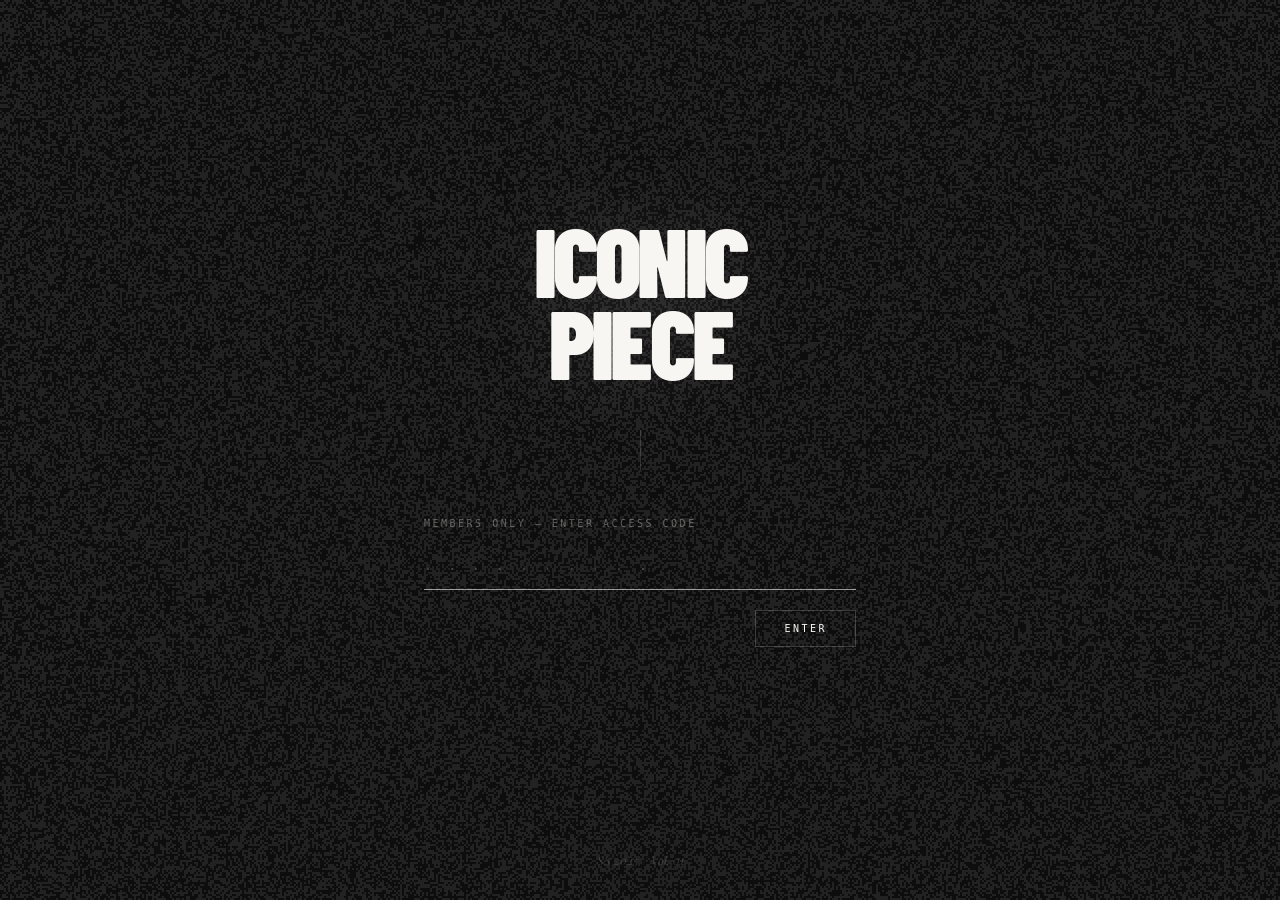
<file: index.html>
<!DOCTYPE html>
<html lang="en">
<head>
  <meta charset="UTF-8" />
  <meta name="viewport" content="width=device-width, initial-scale=1.0, maximum-scale=1" />
  <title>Iconic Piece — Members Only</title>
  <link rel="icon" type="image/svg+xml" href="favicon.svg" />
  <link rel="preconnect" href="https://fonts.googleapis.com">
  <link rel="preconnect" href="https://fonts.gstatic.com" crossorigin>
  <link href="https://fonts.googleapis.com/css2?family=Barlow+Condensed:wght@400;500;600;700;800&family=Playfair+Display:ital,wght@0,400;1,400&display=swap" rel="stylesheet">
  <style>
    :root {
      --ink: #0D0D0D;
      --bone: #F7F6F3;
      --font-sans: 'Barlow Condensed', sans-serif;
      --font-serif: 'Playfair Display', serif;
      --font-mono: Menlo, monospace;
      --ease-out-soft: cubic-bezier(0.22, 1, 0.36, 1);
    }

    * { margin: 0; padding: 0; box-sizing: border-box; }

    body {
      font-family: var(--font-sans);
      background: var(--ink);
      color: var(--bone);
      min-height: 100svh;
      display: flex;
      flex-direction: column;
      align-items: center;
      justify-content: center;
      overflow: hidden;
      -webkit-font-smoothing: antialiased;
    }

    ::selection { background: var(--bone); color: var(--ink); }
    ::-webkit-scrollbar { width: 0; background: transparent; }

    /* Noise canvas */
    .noise-canvas {
      position: fixed;
      inset: 0;
      width: 100%;
      height: 100%;
      opacity: 0.10;
      pointer-events: none;
      mix-blend-mode: difference;
      image-rendering: pixelated;
      z-index: 0;
    }

    /* Gate container */
    .gate {
      position: relative;
      z-index: 10;
      display: flex;
      flex-direction: column;
      align-items: center;
      gap: 0;
      padding: 0 24px;
      width: 100%;
      max-width: 480px;
      opacity: 0;
      animation: fadeIn 1.8s var(--ease-out-soft) 0.3s forwards;
    }

    @keyframes fadeIn {
      from { opacity: 0; transform: translateY(16px); }
      to   { opacity: 1; transform: translateY(0); }
    }

    /* Wordmark */
    .gate-wordmark {
      font-size: clamp(48px, 14vw, 96px);
      font-weight: 900;
      letter-spacing: -0.04em;
      text-transform: uppercase;
      line-height: 0.85;
      text-align: center;
      color: var(--bone);
      filter: drop-shadow(0 0 40px rgba(247,246,243,0.08));
      margin-bottom: 48px;
    }

    /* Divider */
    .gate-divider {
      width: 1px;
      height: 40px;
      background: rgba(247, 246, 243, 0.15);
      margin-bottom: 48px;
    }

    /* Eyebrow label */
    .gate-label {
      font-family: var(--font-mono);
      font-size: 10px;
      letter-spacing: 0.25em;
      text-transform: uppercase;
      color: rgba(247, 246, 243, 0.35);
      margin-bottom: 20px;
      align-self: flex-start;
    }

    /* Input row */
    .gate-input-row {
      width: 100%;
      display: flex;
      flex-direction: column;
      gap: 16px;
    }

    .gate-input {
      width: 100%;
      background: transparent;
      border: none;
      border-bottom: 1px solid rgba(247, 246, 243, 0.2);
      color: var(--bone);
      font-family: var(--font-mono);
      font-size: 14px;
      letter-spacing: 0.25em;
      text-transform: uppercase;
      padding: 12px 0;
      outline: none;
      caret-color: var(--bone);
      transition: border-color 0.4s ease;
    }

    .gate-input::placeholder {
      color: rgba(247, 246, 243, 0.2);
      letter-spacing: 0.25em;
    }

    .gate-input:focus {
      border-bottom-color: rgba(247, 246, 243, 0.6);
    }

    /* Submit button */
    .gate-btn {
      align-self: flex-end;
      background: none;
      border: 1px solid rgba(247, 246, 243, 0.2);
      color: var(--bone);
      font-family: var(--font-mono);
      font-size: 10px;
      letter-spacing: 0.25em;
      text-transform: uppercase;
      padding: 12px 28px;
      cursor: pointer;
      transition: border-color 0.3s ease, color 0.3s ease, background 0.3s ease;
      margin-top: 4px;
    }

    .gate-btn:hover {
      border-color: var(--bone);
      background: rgba(247, 246, 243, 0.06);
    }

    .gate-btn:active {
      background: rgba(247, 246, 243, 0.12);
    }

    /* Error message */
    .gate-error {
      font-family: var(--font-mono);
      font-size: 10px;
      letter-spacing: 0.2em;
      text-transform: uppercase;
      color: rgba(247, 246, 243, 0.4);
      margin-top: 20px;
      min-height: 14px;
      align-self: center;
      opacity: 0;
      transition: opacity 0.4s ease;
    }

    .gate-error.visible {
      opacity: 1;
    }

    /* Shake animation on wrong password */
    @keyframes shake {
      0%   { transform: translateX(0); }
      15%  { transform: translateX(-8px); }
      30%  { transform: translateX(8px); }
      45%  { transform: translateX(-6px); }
      60%  { transform: translateX(6px); }
      75%  { transform: translateX(-3px); }
      90%  { transform: translateX(3px); }
      100% { transform: translateX(0); }
    }

    .gate-input-row.shake {
      animation: shake 0.5s var(--ease-out-soft);
    }

    /* Footer stamp */
    .gate-stamp {
      position: fixed;
      bottom: 32px;
      left: 50%;
      transform: translateX(-50%);
      font-family: var(--font-serif);
      font-style: italic;
      font-size: 12px;
      color: rgba(247, 246, 243, 0.15);
      white-space: nowrap;
      z-index: 10;
    }

    /* Reduced motion */
    @media (prefers-reduced-motion: reduce) {
      .gate { animation: none; opacity: 1; }
      .gate-input-row.shake { animation: none; }
    }
  </style>
</head>
<body>

  <canvas class="noise-canvas" id="noiseCanvas"></canvas>

  <div class="gate">
    <h1 class="gate-wordmark">Iconic<br>Piece</h1>
    <div class="gate-divider"></div>

    <p class="gate-label">Members Only — Enter Access Code</p>

    <div class="gate-input-row" id="inputRow">
      <input
        class="gate-input"
        id="passwordInput"
        type="password"
        placeholder="· · · · · · · · · ·"
        autocomplete="off"
        spellcheck="false"
        autofocus
      />
      <button class="gate-btn" id="submitBtn">Enter</button>
    </div>

    <p class="gate-error" id="errorMsg">Access denied — invalid code</p>
  </div>

  <p class="gate-stamp">SS 2025 / Vol. 01</p>

  <script>
    // ── Noise canvas ──────────────────────────────────────────
    (function () {
      var canvas = document.getElementById('noiseCanvas');
      var ctx = canvas.getContext('2d', { alpha: false });
      var raf;

      function resize() {
        canvas.width  = Math.ceil(window.innerWidth  / 2);
        canvas.height = Math.ceil(window.innerHeight / 2);
      }

      function draw() {
        var w = canvas.width, h = canvas.height;
        var img = ctx.createImageData(w, h);
        var buf = new Uint32Array(img.data.buffer);
        for (var i = 0; i < buf.length; i++) {
          buf[i] = Math.random() < 0.5 ? 0xff000000 : 0xffffffff;
        }
        ctx.putImageData(img, 0, 0);
        raf = requestAnimationFrame(draw);
      }

      window.addEventListener('resize', resize);
      resize();

      var noMotion = window.matchMedia('(prefers-reduced-motion: reduce)').matches;
      if (!noMotion) {
        draw();
      } else {
        draw();
        cancelAnimationFrame(raf);
      }
    })();

    // ── Password gate ─────────────────────────────────────────
    (function () {
      // SHA-256 hash of the correct password ("ICONICPIECE")
      // Plain-text password is never stored in source.
      var CORRECT_HASH = 'a864ea0ad9a002754afa8046ed1ce96601d0c8cbf233aa367f81fb6dee5864e4';
      var SESSION_KEY  = 'ip_auth';

      var input     = document.getElementById('passwordInput');
      var inputRow  = document.getElementById('inputRow');
      var submitBtn = document.getElementById('submitBtn');
      var errorMsg  = document.getElementById('errorMsg');

      // Hash a string with SHA-256 via SubtleCrypto (Web Crypto API)
      async function sha256(str) {
        var encoded = new TextEncoder().encode(str.toUpperCase());
        var hashBuffer = await crypto.subtle.digest('SHA-256', encoded);
        var hashArray  = Array.from(new Uint8Array(hashBuffer));
        return hashArray.map(function (b) {
          return b.toString(16).padStart(2, '0');
        }).join('');
      }

      function triggerShake() {
        inputRow.classList.remove('shake');
        // Force reflow so re-adding the class re-triggers the animation
        void inputRow.offsetWidth;
        inputRow.classList.add('shake');
        inputRow.addEventListener('animationend', function () {
          inputRow.classList.remove('shake');
        }, { once: true });
      }

      async function attempt() {
        var val = input.value.trim();
        if (!val) return;

        var hash = await sha256(val);

        if (hash === CORRECT_HASH) {
          // Auth confirmed — set session flag and enter site
          sessionStorage.setItem(SESSION_KEY, '1');
          // Fade out smoothly
          document.body.style.transition = 'opacity 0.8s ease';
          document.body.style.opacity = '0';
          setTimeout(function () {
            window.location.replace('home.html');
          }, 800);
        } else {
          triggerShake();
          errorMsg.classList.add('visible');
          input.value = '';
          input.focus();
          // Hide error after 3 seconds
          setTimeout(function () {
            errorMsg.classList.remove('visible');
          }, 3000);
        }
      }

      submitBtn.addEventListener('click', attempt);
      input.addEventListener('keydown', function (e) {
        if (e.key === 'Enter') attempt();
      });
    })();
  </script>

</body>
</html>
</file>
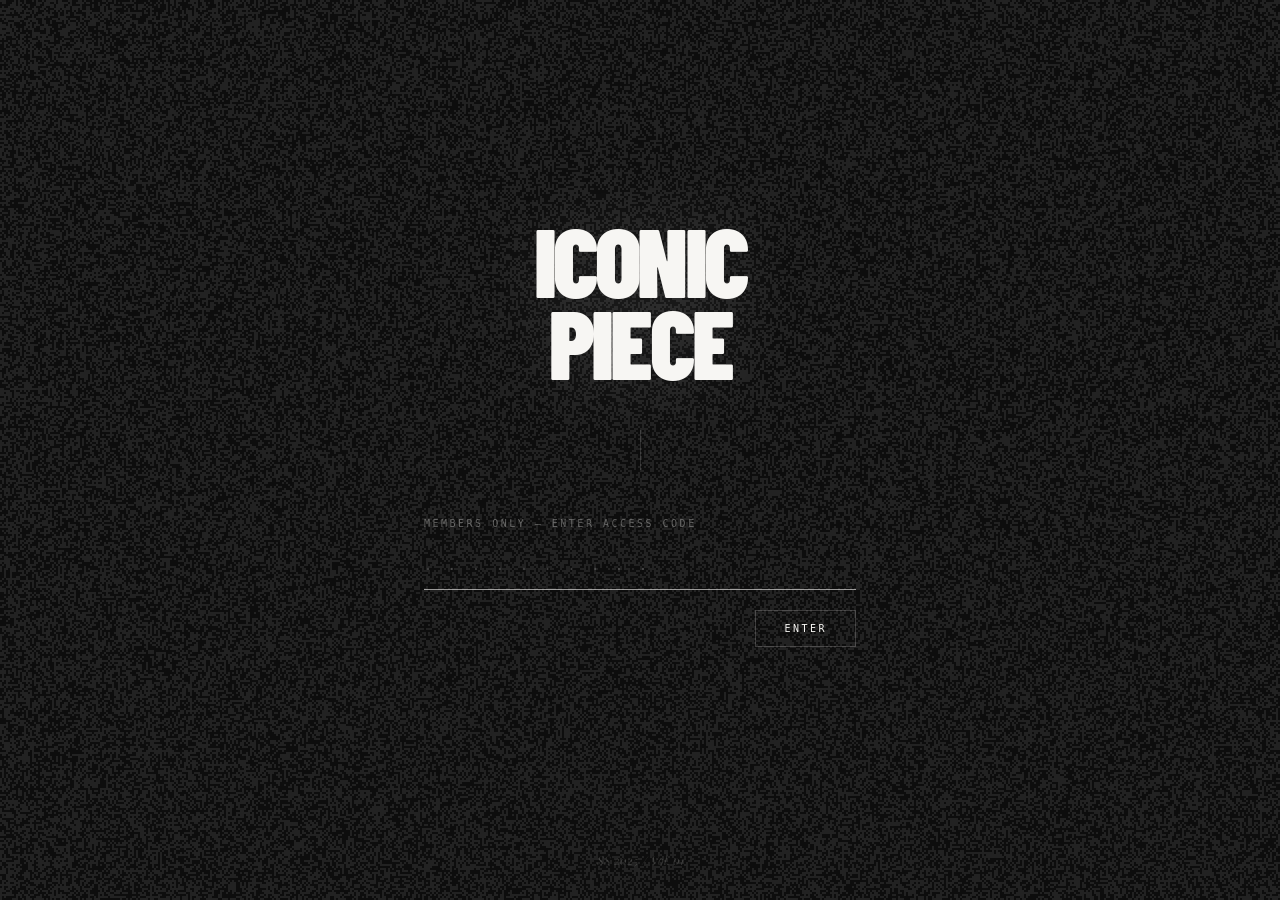
<file: home.html>
<!DOCTYPE html>
<html lang="en">
<head>
  <meta charset="UTF-8" />
  <!-- AUTH GUARD — must run before anything renders -->
  <script>
    (function () {
      if (sessionStorage.getItem('ip_auth') !== '1') {
        // Not authenticated — redirect to gate immediately
        window.location.replace('index.html');
      }
    })();
  </script>
  <meta name="viewport" content="width=device-width, initial-scale=1.0, maximum-scale=1" />
  <title>Iconic Piece</title>
  <meta name="description" content="Iconic Piece — a study in simplicity. SS 2025 / Vol. 01" />
  <link rel="icon" type="image/svg+xml" href="favicon.svg" />
  <link rel="preconnect" href="https://fonts.googleapis.com">
  <link rel="preconnect" href="https://fonts.gstatic.com" crossorigin>
  <link href="https://fonts.googleapis.com/css2?family=Barlow+Condensed:wght@400;500;600;700;800&family=Playfair+Display:ital,wght@0,400;0,500;0,600;0,700;1,400;1,500&display=swap" rel="stylesheet">
  <link rel="stylesheet" href="style.css" />
</head>
<body>

  <!-- SECTION 1: HERO -->
  <section class="hero">
    <canvas class="noise-canvas" data-noise></canvas>
    <div class="hero-inner">
      <h1 class="hero-title reveal-blur">ICONIC PIECE</h1>
    </div>
    <div class="hero-caption reveal-fade-late">
      <p class="eyebrow eyebrow-light">A study in simplicity.</p>
      <p class="eyebrow eyebrow-faint">SS 2025 / Vol. 01</p>
    </div>
  </section>

  <!-- SECTION 2: SHIRTS -->
  <section class="split split-dark">
    <div class="split-text">
      <div class="fade-in">
        <h2 class="split-heading">SHIRTS</h2>
        <p class="split-sub split-sub-light">Form follows absence. Structure redefined through minimalism.</p>
      </div>
    </div>
    <div class="split-media">
      <img src="images/shirt.jpg" alt="Editorial Shirt" class="split-img shirt-img" data-parallax-hover />
    </div>
  </section>

  <!-- SECTION 2B: JEANS -->
  <section class="split split-light split-reverse">
    <div class="split-text">
      <div class="fade-in">
        <h2 class="split-heading">JEANS</h2>
        <p class="split-sub split-sub-dark">Raw material. Quiet permanence. Built to outlast the moment.</p>
      </div>
    </div>
    <div class="split-media">
      <img src="images/jeans.jpg" alt="Editorial Jeans" class="split-img" data-parallax-hover />
    </div>
  </section>

  <!-- SECTION 3: LARGE PHOTOGRAPHY -->
  <section class="big-photo">
    <div class="big-photo-frame" data-parallax="0.15">
      <img src="images/model1.jpg" alt="Editorial Fashion Model" class="big-photo-img" />
    </div>
    <div class="big-photo-overlay"></div>
    <div class="big-photo-quote fade-in">
      <p class="serif-quote">Silence becomes presence.</p>
    </div>
  </section>

  <!-- SECTION 4: EDITORIAL STATEMENT -->
  <section class="statement">
    <div class="statement-inner fade-in">
      <div class="statement-row statement-row-left">
        <h2 class="statement-word">I C O N I C</h2>
      </div>
      <div class="statement-row statement-row-right">
        <h2 class="statement-word statement-word-ghost">— P I E C E —</h2>
      </div>
      <p class="statement-copy">We are not defining a look. We are defining a state of mind. An architecture of cloth designed for quiet confidence.</p>
    </div>
  </section>

  <!-- SECTION 5: GALLERY SEQUENCE -->
  <section class="gallery">
    <div class="gallery-inner">
      <figure class="gallery-item gallery-item-1 fade-in">
        <img src="images/gallery1.jpg" alt="Denim Minimal" />
        <figcaption class="eyebrow eyebrow-faint">Fig 1. Structure</figcaption>
      </figure>

      <figure class="gallery-item gallery-item-2 fade-in" data-delay="0.2">
        <img src="images/gallery2.jpg" alt="Streetwear Editorial" />
        <figcaption class="eyebrow eyebrow-faint">Fig 2. Movement</figcaption>
      </figure>

      <figure class="gallery-item gallery-item-3 fade-in" data-delay="0.4">
        <img src="images/gallery3.jpg" alt="Fashion Minimalism" />
        <figcaption class="eyebrow eyebrow-faint">Fig 3. Rest</figcaption>
      </figure>
    </div>
  </section>

  <!-- SECTION 6: MANIFESTO -->
  <section class="manifesto">
    <div class="manifesto-inner">
      <p class="manifesto-line manifesto-light fade-in">Less noise.</p>
      <p class="manifesto-line manifesto-bold fade-in" data-delay="0.1">More meaning.</p>

      <p class="manifesto-line manifesto-light manifesto-spaced fade-in" data-delay="0.2">Less urgency.</p>
      <p class="manifesto-line manifesto-bold fade-in" data-delay="0.3">More presence.</p>

      <p class="manifesto-line manifesto-light manifesto-spaced fade-in" data-delay="0.4">Less consumption.</p>
      <p class="manifesto-line manifesto-bold fade-in" data-delay="0.5">More connection.</p>
    </div>
  </section>

  <!-- SECTION 7: FINAL IMAGE -->
  <section class="final-photo">
    <img src="images/final.jpg" alt="Final Portrait" class="final-photo-img scale-in" />
    <div class="final-photo-overlay">
      <canvas class="noise-canvas" data-noise></canvas>
    </div>
  </section>

  <!-- SECTION 8: FOOTER -->
  <footer class="site-footer">
    <div class="fade-in footer-inner">
      <h2 class="footer-title">Iconic Piece</h2>
      <div class="footer-links">
        <a href="https://www.instagram.com/iconicpieceonline" class="footer-link">Instagram</a>
        <span>·</span>
        <a href="mailto:benni.nunez@icloud.com" class="footer-link">Email</a>
      </div>
    </div>
  </footer>

  <script src="script.js"></script>
</body>
</html>
</file>
<file: style.css>
/* =========================================================
   ICONIC PEACE — Design Tokens
   Palette:  --ink #0D0D0D   --bone #F7F6F3
   Type:     Display/Sans -> Barlow Condensed (black, tight tracking)
             Editorial/Body -> Playfair Display (italic serif)
             Utility -> Menlo / monospace (uppercase, wide tracking)
   ========================================================= */

:root {
  --ink: #0D0D0D;
  --bone: #F7F6F3;
  --font-sans: 'Barlow Condensed', sans-serif;
  --font-serif: 'Playfair Display', serif;
  --font-mono: Menlo, monospace;
  --ease-out-soft: cubic-bezier(0.22, 1, 0.36, 1);
}

* {
  margin: 0;
  padding: 0;
  box-sizing: border-box;
}

html {
  scroll-behavior: smooth;
}

body {
  font-family: var(--font-sans);
  background: var(--bone);
  color: var(--ink);
  -webkit-font-smoothing: antialiased;
  overflow-x: hidden;
}

::selection {
  background: var(--ink);
  color: var(--bone);
}

::-webkit-scrollbar {
  width: 0;
  background: transparent;
}

img {
  display: block;
  max-width: 100%;
}

a {
  color: inherit;
  text-decoration: none;
}

/* =========================================================
   Shared utility classes
   ========================================================= */

.eyebrow {
  font-family: var(--font-mono);
  font-size: 10px;
  letter-spacing: 0.2em;
  text-transform: uppercase;
}

@media (min-width: 768px) {
  .eyebrow { font-size: 11px; }
}

.eyebrow-light { color: rgba(247, 246, 243, 0.7); }
.eyebrow-faint { color: rgba(247, 246, 243, 0.4); }

/* Scroll-reveal base states (toggled via .is-visible by script.js) */
.fade-in {
  opacity: 0;
  transform: translateY(30px);
  transition: opacity 1.4s var(--ease-out-soft), transform 1.4s var(--ease-out-soft);
}
.fade-in.is-visible {
  opacity: 1;
  transform: translateY(0);
}

.reveal-blur {
  opacity: 0;
  filter: blur(10px);
  transition: opacity 2s var(--ease-out-soft), filter 2s var(--ease-out-soft);
}
.reveal-blur.is-visible {
  opacity: 1;
  filter: blur(0);
}

.reveal-fade-late {
  opacity: 0;
  transition: opacity 2s var(--ease-out-soft);
  transition-delay: 1s;
}
.reveal-fade-late.is-visible {
  opacity: 1;
}

.scale-in {
  opacity: 0;
  transform: scale(1.1);
  transition: opacity 2s ease-out, transform 2s ease-out;
}
.scale-in.is-visible {
  opacity: 1;
  transform: scale(1);
}

/* =========================================================
   SECTION 1 — HERO
   ========================================================= */

.hero {
  position: relative;
  width: 100%;
  height: 100svh;
  display: flex;
  flex-direction: column;
  align-items: center;
  justify-content: center;
  overflow: hidden;
  background: var(--ink);
}

.noise-canvas {
  position: absolute;
  inset: 0;
  width: 100%;
  height: 100%;
  object-fit: cover;
  opacity: 0.12;
  pointer-events: none;
  mix-blend-mode: difference;
  image-rendering: pixelated;
}

.hero-inner {
  position: relative;
  z-index: 10;
  display: flex;
  flex-direction: column;
  align-items: center;
  width: 100%;
  padding: 0 24px;
}

.hero-title {
  font-size: 18vw;
  line-height: 0.8;
  font-weight: 900;
  letter-spacing: -0.04em;
  text-transform: uppercase;
  color: var(--bone);
  text-align: center;
  filter: drop-shadow(0 0 60px rgba(247, 246, 243, 0.15));
}

@media (min-width: 768px) {
  .hero-title { font-size: 15vw; }
}

.hero-caption {
  position: absolute;
  bottom: 48px;
  left: 24px;
  display: flex;
  flex-direction: column;
  gap: 4px;
  z-index: 10;
}

@media (min-width: 768px) {
  .hero-caption { left: 48px; }
}

/* =========================================================
   SECTION 2 / 2B — SPLIT (Shirts / Jeans)
   ========================================================= */

.split {
  width: 100%;
  min-height: 100vh;
  display: flex;
  flex-direction: column;
}

@media (min-width: 1024px) {
  .split { flex-direction: row; }
  .split-reverse { flex-direction: row-reverse; }
}

.split-dark { background: var(--ink); color: var(--bone); }
.split-light { background: var(--bone); color: var(--ink); }

.split-text {
  width: 100%;
  display: flex;
  align-items: center;
  justify-content: center;
  padding: 48px;
  height: 50vh;
}

@media (min-width: 1024px) {
  .split-text {
    width: 50%;
    height: 100vh;
    padding: 96px;
  }
}

.split-heading {
  font-size: 25vw;
  line-height: 1;
  font-weight: 700;
  letter-spacing: -0.04em;
}

@media (min-width: 1024px) {
  .split-heading { font-size: 15vw; }
}

.split-sub {
  font-family: var(--font-serif);
  font-style: italic;
  font-size: 18px;
  max-width: 24rem;
  margin-top: 32px;
}

@media (min-width: 768px) {
  .split-sub { font-size: 24px; }
}

.split-sub-light { color: rgba(247, 246, 243, 0.7); }
.split-sub-dark { color: rgba(13, 13, 13, 0.6); }

.split-media {
  width: 100%;
  height: 50vh;
  position: relative;
  overflow: hidden;
}

@media (min-width: 1024px) {
  .split-media { width: 50%; height: 100vh; }
}

.split-img {
  width: 100%;
  height: 100%;
  object-fit: cover;
  object-position: center;
  transition: transform 1.5s var(--ease-out-soft);
}

.split-img:hover {
  transform: scale(1.05);
}

.shirt-img {
  filter: grayscale(1);
  opacity: 0.8;
  mix-blend-mode: lighten;
}

/* =========================================================
   SECTION 3 — LARGE PHOTOGRAPHY
   ========================================================= */

.big-photo {
  position: relative;
  width: 100%;
  height: 120vh;
  display: flex;
  align-items: flex-end;
  justify-content: center;
  overflow: hidden;
}

.big-photo-frame {
  position: absolute;
  inset: 0;
  width: 100%;
  height: 100%;
}

.big-photo-img {
  width: 100%;
  height: 100%;
  object-fit: cover;
  object-position: top;
  opacity: 0.9;
}

.big-photo-overlay {
  position: absolute;
  inset: 0;
  background: linear-gradient(to bottom, transparent, rgba(247, 246, 243, 0.9));
  mix-blend-mode: overlay;
}

.big-photo-quote {
  position: relative;
  z-index: 10;
  margin-bottom: 96px;
}

@media (min-width: 768px) {
  .big-photo-quote { margin-bottom: 128px; }
}

.serif-quote {
  font-family: var(--font-serif);
  font-style: italic;
  font-size: 28px;
  letter-spacing: 0.02em;
  color: var(--ink);
}

@media (min-width: 768px) {
  .serif-quote { font-size: 48px; }
}

/* =========================================================
   SECTION 4 — EDITORIAL STATEMENT
   ========================================================= */

.statement {
  width: 100%;
  padding: 160px 24px;
  background: var(--bone);
  display: flex;
  align-items: center;
  justify-content: center;
  overflow: hidden;
}

@media (min-width: 768px) {
  .statement { padding: 256px 24px; }
}

.statement-inner {
  max-width: 1200px;
  width: 100%;
  position: relative;
}

.statement-row {
  display: flex;
  flex-direction: column;
}

.statement-row-left { align-items: flex-start; }
.statement-row-right {
  align-items: flex-end;
  margin-top: 16px;
}

@media (min-width: 768px) {
  .statement-row-left { margin-left: 10%; }
  .statement-row-right { margin-right: 10%; margin-top: -32px; }
}

.statement-word {
  font-size: 15vw;
  line-height: 0.8;
  font-weight: 900;
  letter-spacing: -0.04em;
}

.statement-word-ghost {
  color: rgba(13, 13, 13, 0.2);
}

.statement-copy {
  font-family: var(--font-serif);
  margin-top: 80px;
  max-width: 32rem;
  margin-left: auto;
  margin-right: auto;
  text-align: center;
  font-size: 20px;
  line-height: 1.6;
  color: rgba(13, 13, 13, 0.8);
}

@media (min-width: 768px) {
  .statement-copy { font-size: 30px; }
}

/* =========================================================
   SECTION 5 — GALLERY SEQUENCE
   ========================================================= */

.gallery {
  width: 100%;
  padding: 96px 24px;
  background: var(--ink);
  color: var(--bone);
  position: relative;
  overflow: hidden;
}

@media (min-width: 768px) {
  .gallery { padding: 96px 48px; }
}

/* Mobile: normal stacked flow — no gaps */
.gallery-inner {
  max-width: 1600px;
  margin: 0 auto;
  width: 100%;
  display: flex;
  flex-direction: column;
  gap: 48px;
}

.gallery-item {
  position: relative;
}

.gallery-item img {
  width: 100%;
  height: 100%;
  object-fit: cover;
  filter: grayscale(1) brightness(0.75);
  transition: filter 1s ease;
}

.gallery-item img:hover {
  filter: grayscale(0) brightness(1);
}

.gallery-item figcaption {
  margin-top: 12px;
}

/* Mobile: stagger widths for editorial feel */
.gallery-item-1 {
  width: 85%;
  aspect-ratio: 3 / 4;
  align-self: flex-start;
  z-index: 10;
}

.gallery-item-2 {
  width: 75%;
  aspect-ratio: 1 / 1;
  align-self: flex-end;
  z-index: 10;
}

.gallery-item-3 {
  width: 70%;
  aspect-ratio: 4 / 5;
  align-self: center;
  z-index: 10;
}

/* Desktop: restore absolute overlapping collage */
@media (min-width: 768px) {
  .gallery-inner {
    display: block;
    position: relative;
    min-height: 220vh;
  }

  .gallery-item {
    position: absolute;
  }

  .gallery-item-1 {
    top: 0;
    left: 5%;
    width: 45%;
    aspect-ratio: 3 / 4;
    align-self: unset;
    z-index: 10;
  }

  .gallery-item-2 {
    top: 25%;
    right: 5%;
    width: 50%;
    aspect-ratio: 1 / 1;
    align-self: unset;
    z-index: 20;
  }

  .gallery-item-3 {
    top: 58%;
    left: 25%;
    width: 35%;
    aspect-ratio: 4 / 5;
    align-self: unset;
    z-index: 10;
  }
}

/* =========================================================
   SECTION 6 — MANIFESTO
   ========================================================= */

.manifesto {
  width: 100%;
  min-height: 100vh;
  background: var(--bone);
  display: flex;
  align-items: center;
  justify-content: center;
  padding: 128px 24px;
}

.manifesto-inner {
  max-width: 56rem;
  width: 100%;
  display: flex;
  flex-direction: column;
}

.manifesto-line {
  font-size: 36px;
  text-align: center;
}

@media (min-width: 768px) {
  .manifesto-line { font-size: 6vw; }
}

.manifesto-light {
  font-family: var(--font-serif);
  font-style: italic;
  color: rgba(13, 13, 13, 0.4);
  transition: color 0.7s ease;
}

.manifesto-light:hover {
  color: var(--ink);
}

.manifesto-bold {
  font-weight: 700;
  letter-spacing: -0.04em;
  text-transform: uppercase;
}

.manifesto-spaced {
  margin-top: 48px;
}

@media (min-width: 768px) {
  .manifesto-spaced { margin-top: 96px; }
}

/* =========================================================
   SECTION 7 — FINAL IMAGE
   ========================================================= */

.final-photo {
  position: relative;
  width: 100%;
  height: 100vh;
  display: flex;
  align-items: center;
  justify-content: center;
  overflow: hidden;
  background: var(--ink);
}

.final-photo-img {
  position: absolute;
  inset: 0;
  width: 100%;
  height: 100%;
  object-fit: cover;
  opacity: 0.6;
  mix-blend-mode: luminosity;
  filter: grayscale(1);
}

.final-photo-overlay {
  position: absolute;
  inset: 0;
  display: flex;
  align-items: center;
  justify-content: center;
  mix-blend-mode: overlay;
}

/* =========================================================
   SECTION 8 — FOOTER
   ========================================================= */

.site-footer {
  width: 100%;
  background: var(--ink);
  color: var(--bone);
  padding: 96px 24px;
  display: flex;
  flex-direction: column;
  align-items: center;
  justify-content: center;
}

@media (min-width: 768px) {
  .site-footer { padding: 128px 24px; }
}

.footer-inner {
  display: flex;
  flex-direction: column;
  align-items: center;
}

.footer-title {
  font-size: 12vw;
  line-height: 1;
  font-weight: 700;
  letter-spacing: -0.04em;
  text-transform: uppercase;
  margin-bottom: 64px;
  opacity: 0.9;
  transition: opacity 0.3s ease;
}

.footer-title:hover {
  opacity: 1;
}

@media (min-width: 768px) {
  .footer-title { font-size: 8vw; }
}

.footer-links {
  display: flex;
  align-items: center;
  gap: 24px;
  font-family: var(--font-mono);
  font-size: 10px;
  letter-spacing: 0.2em;
  text-transform: uppercase;
  opacity: 0.5;
}

@media (min-width: 768px) {
  .footer-links { font-size: 12px; }
}

.footer-link {
  transition: opacity 0.3s ease;
}

.footer-link:hover {
  opacity: 1;
}

/* =========================================================
   Reduced motion
   ========================================================= */

@media (prefers-reduced-motion: reduce) {
  html { scroll-behavior: auto; }
  .fade-in, .reveal-blur, .reveal-fade-late, .scale-in {
    transition: none !important;
    opacity: 1 !important;
    filter: none !important;
    transform: none !important;
  }
  .split-img, .gallery-item img, .footer-title, .footer-link, .manifesto-light {
    transition: none !important;
  }
}
</file>
